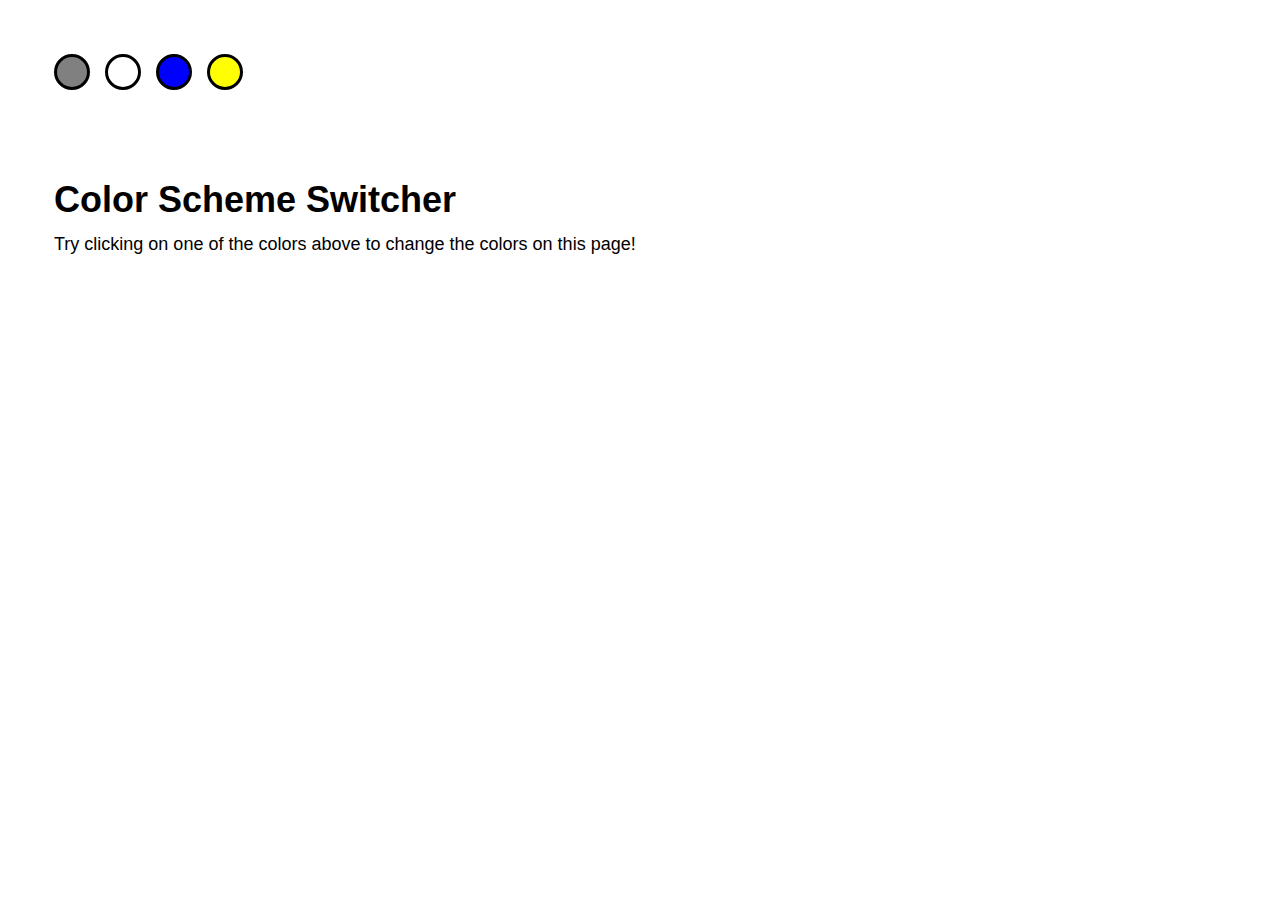
<file: week6_working_files/color_scheme/index.html>
<!DOCTYPE html>
<html>

<head>

  <meta charset="UTF-8">

  <title>Color Scheme Switcher - jQuery - CodePen</title>

    <link rel="stylesheet" href="css/style.css" media="screen" type="text/css" />

</head>

<body>

  <ul id="switcher">
  <li id="grayButton"></li>
  <li id="whiteButton"></li>
  <li id="blueButton"></li>
  <li id="yellowButton"></li>
</ul>

<h1>Color Scheme Switcher</h1>

<p>Try clicking on one of the colors above to change the colors on this page!</p>

  <script src='http://ajax.googleapis.com/ajax/libs/jquery/1.10.1/jquery.min.js'></script>

  <script src="js/index.js"></script>

</body>

</html>
</file>
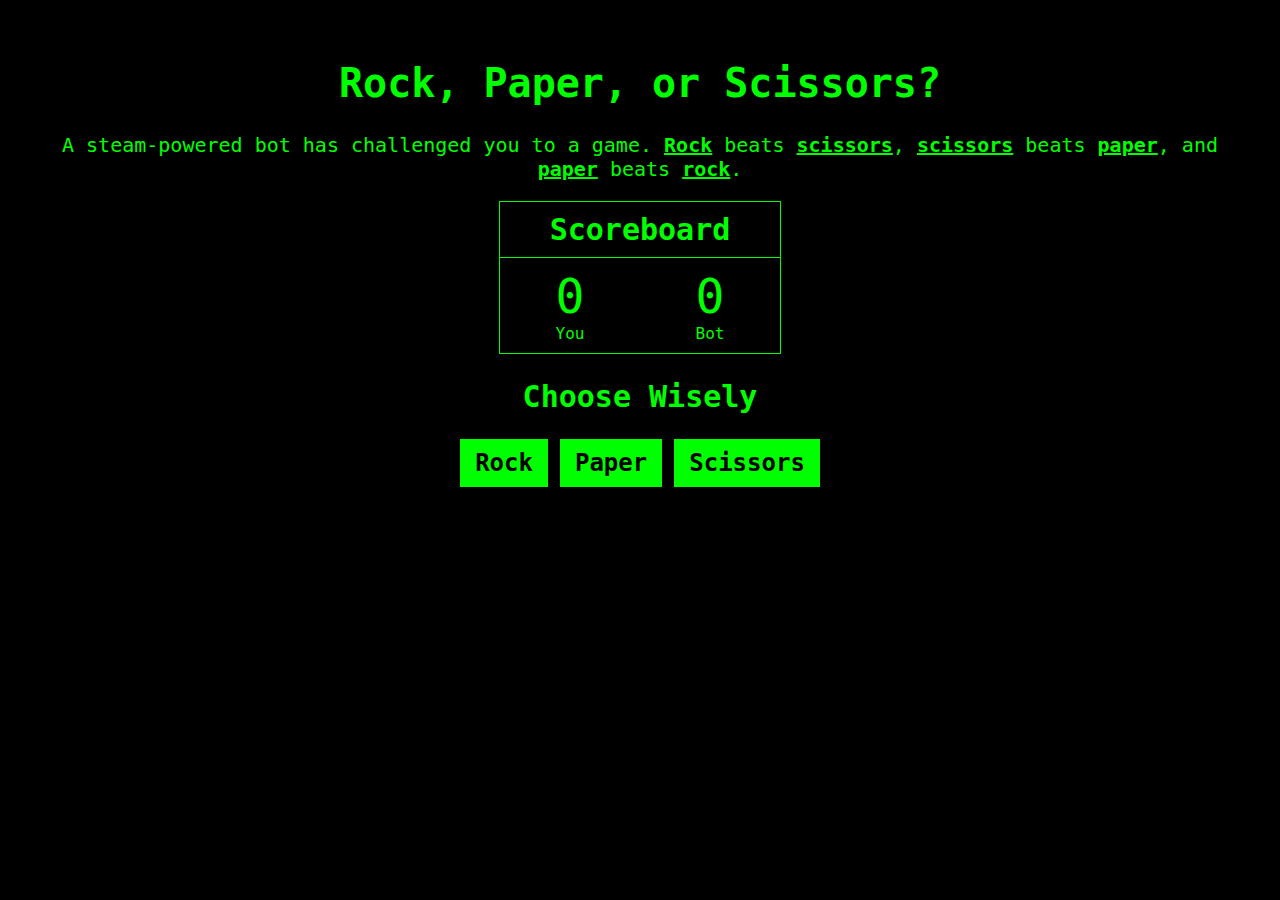
<file: week6_working_files/rock_paper_scissors/index.html>
<!DOCTYPE html>
<html>

<head>

  <meta charset="UTF-8">

  <title>Weather application</title>

  <link rel="stylesheet" href="css/style.css" media="screen" type="text/css" />

</head>

<body>

  <h1>Rock, Paper, or Scissors?</h1>

  <p>A steam-powered bot has challenged you to a game.
    <strong>Rock</strong> beats
    <strong>scissors</strong>,
    <strong>scissors</strong> beats
    <strong>paper</strong>, and
    <strong>paper</strong> beats
    <strong>rock</strong>.</p>

  <div class="scoreboard">
    <h2>Scoreboard</h2>

    <div class="scores">
      <div>
        <div id="humanScore" class="score">0</div>
        <div>You</div>
      </div>
      <div>
        <div id="computerScore" class="score">0</div>
        <div>Bot</div>
      </div>
    </div>

  </div>

  <h2>Choose Wisely</h2>

  <button id="rock">Rock</button>

  <button id="paper">Paper</button>

  <button id="scissors">Scissors</button>


  <div id="status"></div>

  <script src='http://ajax.googleapis.com/ajax/libs/jquery/1.10.1/jquery.min.js'></script>
  <script src="js/index.js"></script>

</body>

</html>
</file>
<file: week6_working_files/color_scheme/css/style.css>
body {
  margin: 3em;
  padding: 0;
  font-family: sans-serif;
  font-size: 18px;
  line-height: 1.5;
}
body.gray {
  background: gray;
  color: white;
}
body.white {
  background: white;
  color: black;
}
body.blue {
  background: blue;
  color: white;
}
body.yellow {
  background: yellow;
  color: black;
}

h1 {
  line-height: 1.25;
  margin: 2em 0 0;
}
p {
  margin: .5em 0;
}

#switcher {
  list-style: none;
  margin: 0;
  padding: 0;
  overflow: hidden;
}
#switcher li {
  float: left;
  width: 30px;
  height: 30px;
  margin: 0 15px 15px 0;
  border-radius: 30px;
  border: 3px solid black;
}

#grayButton {
  background: gray;
}
#whiteButton {
  background: white;
}
#blueButton {
  background: blue;
}
#yellowButton {
  background: yellow;
}
</file>
<file: week6_working_files/rock_paper_scissors/css/style.css>
body {
  font-family: monospace;
  font-size: 20px;
  text-align: center;
  background: black;
  color: lime;
  margin: 3em;
}

strong {
  text-decoration: underline;
}

button {
  background: lime;
  color: black;
  border: none;
  padding: 10px 15px;
  font-size: 1.2em;
  font-family: monospace;
  font-weight: bold;
}
button:active {
  background: green;
}

.scoreboard {
  width: 14em;
  margin: auto;
  border: 1px solid lime;
}
.scoreboard h2 {
  border-bottom: 1px solid lime;
  margin: 0;
  padding: 10px;
}

.scores {
  width: 100%;
  margin: 10px auto;
  font-size: 0;
}
.scores > * {
  display: inline-block;
  vertical-align: top;
  font-size: 16px;
  width: 50%;
  text-align: center;
}

.scores .score{
  font-size: 3em;
}


#status {
  margin-top: 20px;
}
</file>
